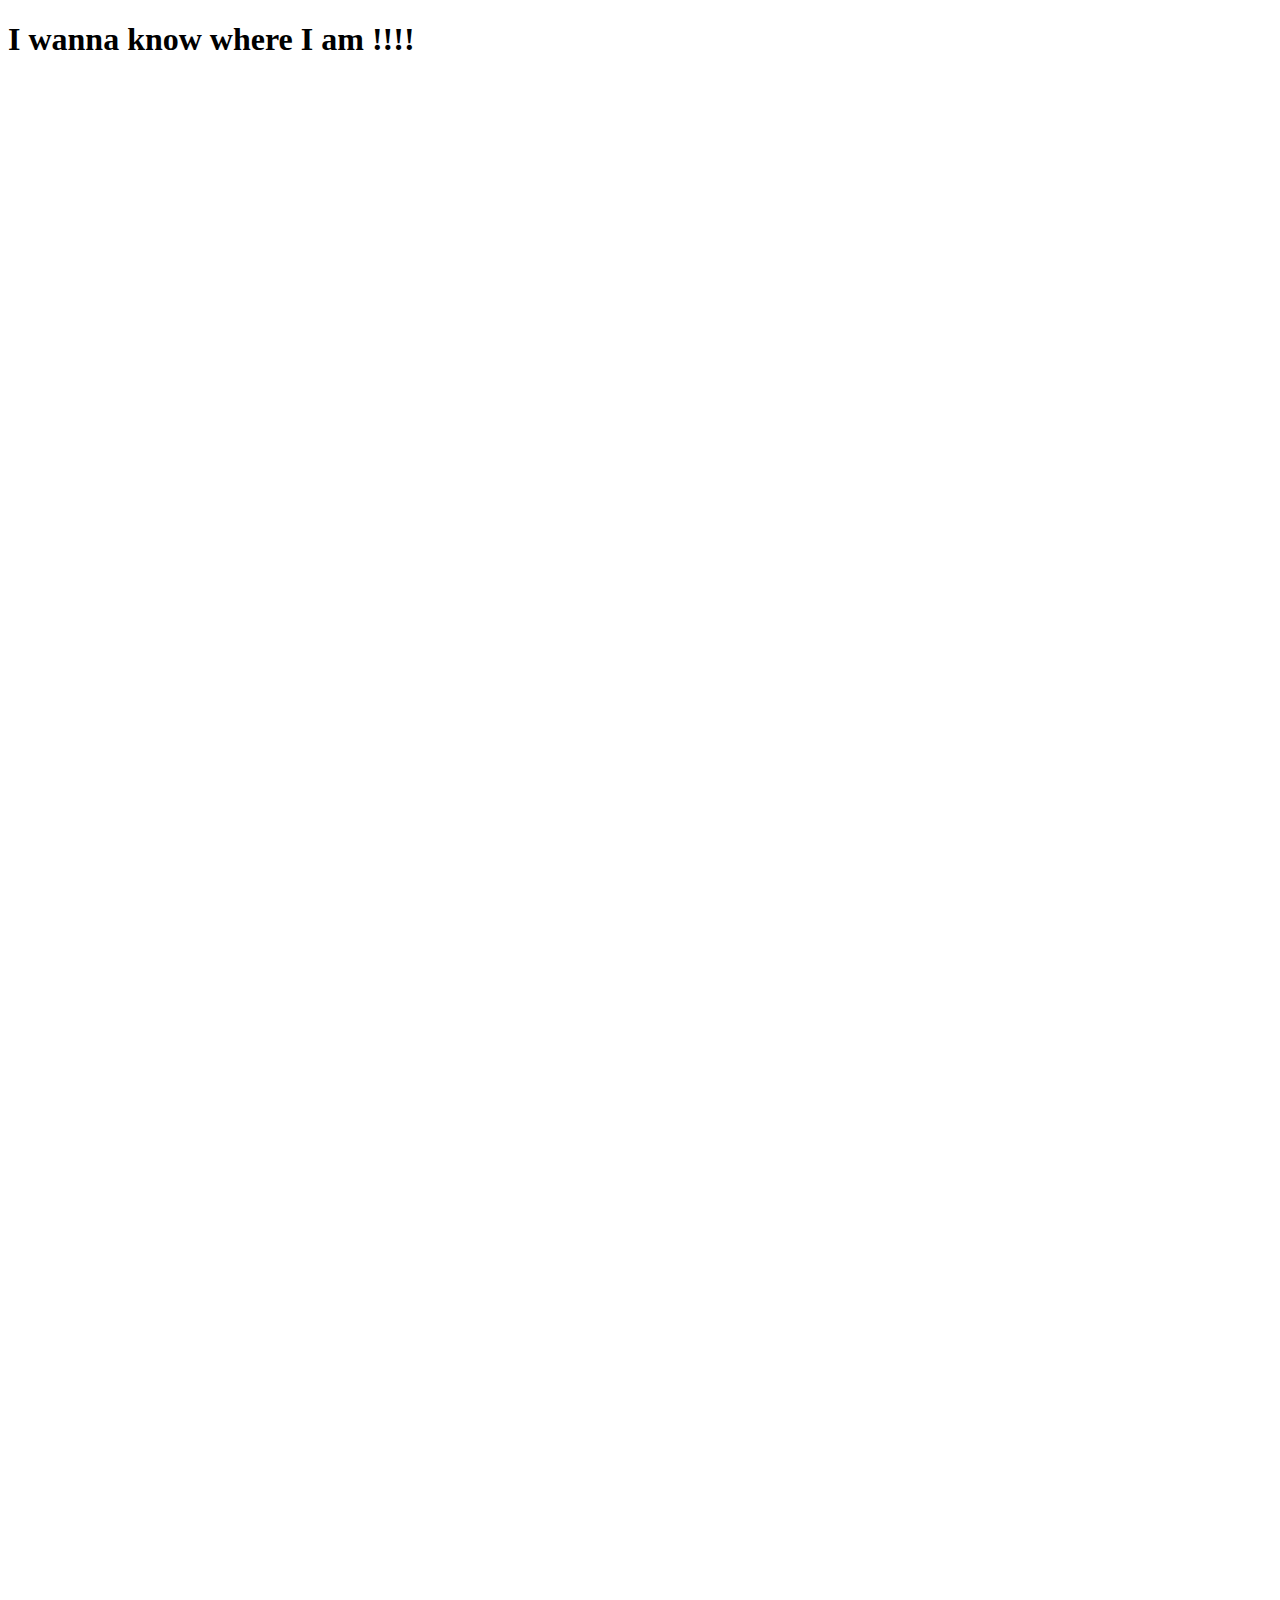
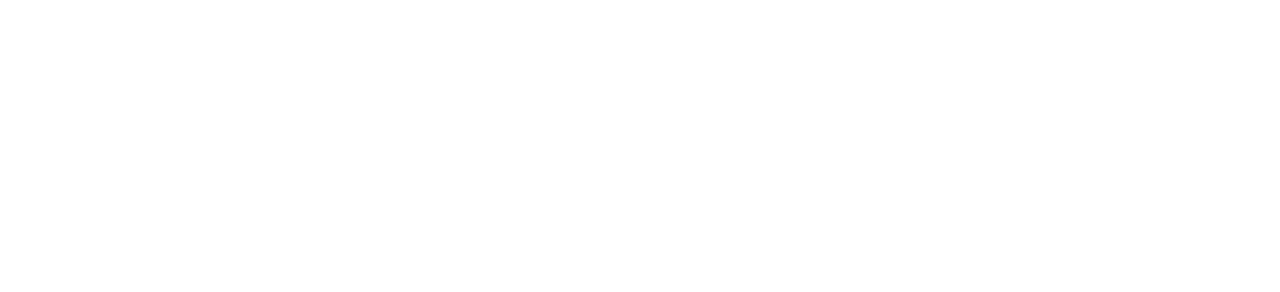
<file: src/index.html>
<!DOCTYPE html>
<html>
<body>
<h1> I wanna know where I am !!!!</h1>

<canvas id=myCanvas width="800" height="1800"></canvas> 

<script src="http://ajax.googleapis.com/ajax/libs/jquery/1.10.2/jquery.min.js"></script>
<script src="js/map.js"></script>

</body>
</html>
</file>
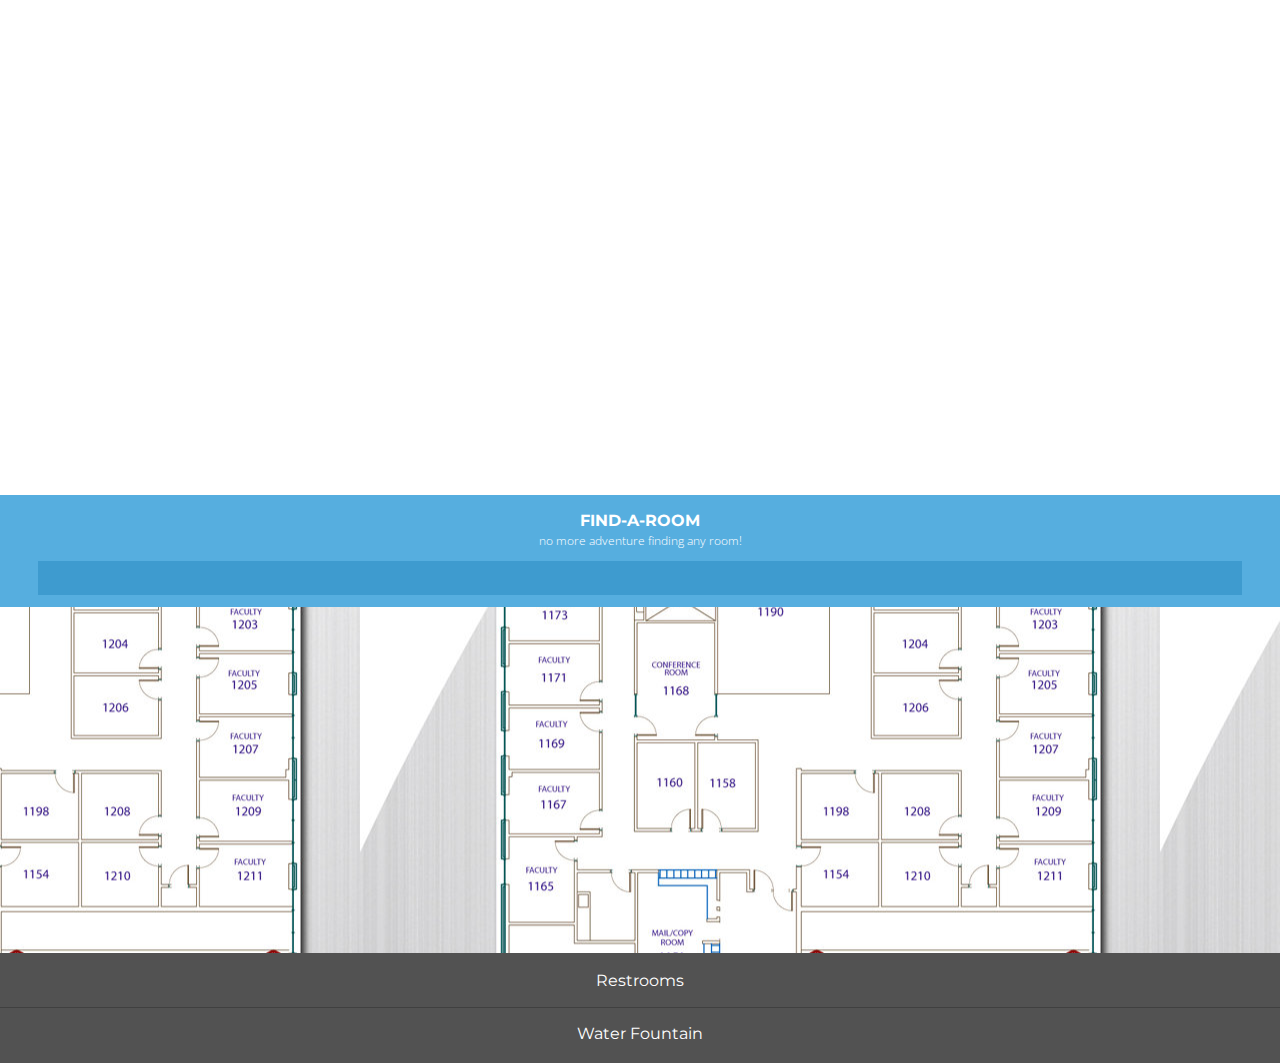
<file: static/index.html>
<!doctype html>
<html>
<head>
  <meta charset="utf-8">
  <meta name="viewport" content="initial-scale=1.0">
  <title>index</title>
  <link href="http://fonts.googleapis.com/css?family=Montserrat:400,400,700|Open+Sans:300,400" rel="stylesheet" type="text/css">
  <link rel="stylesheet" href="css/standardize.css">
  <link rel="stylesheet" href="css/index-grid.css">
  <link rel="stylesheet" href="css/index.css">
</head>
<body class="body page-index clearfix">
  <div class="navbar navbar-1"></div>
  <input class="_input" type="text">
  <p class="text text-1">no more adventure finding any room!</p>
  <p class="text text-2">FIND-A-ROOM</p>
  <div class="element"></div>
  <div class="navbar navbar-2"></div>
  <p class="text text-3">Restrooms</p>
  <div class="navbar navbar-3"></div>
  <p class="text text-4">Water Fountain</p>
</body>
</html>
</file>
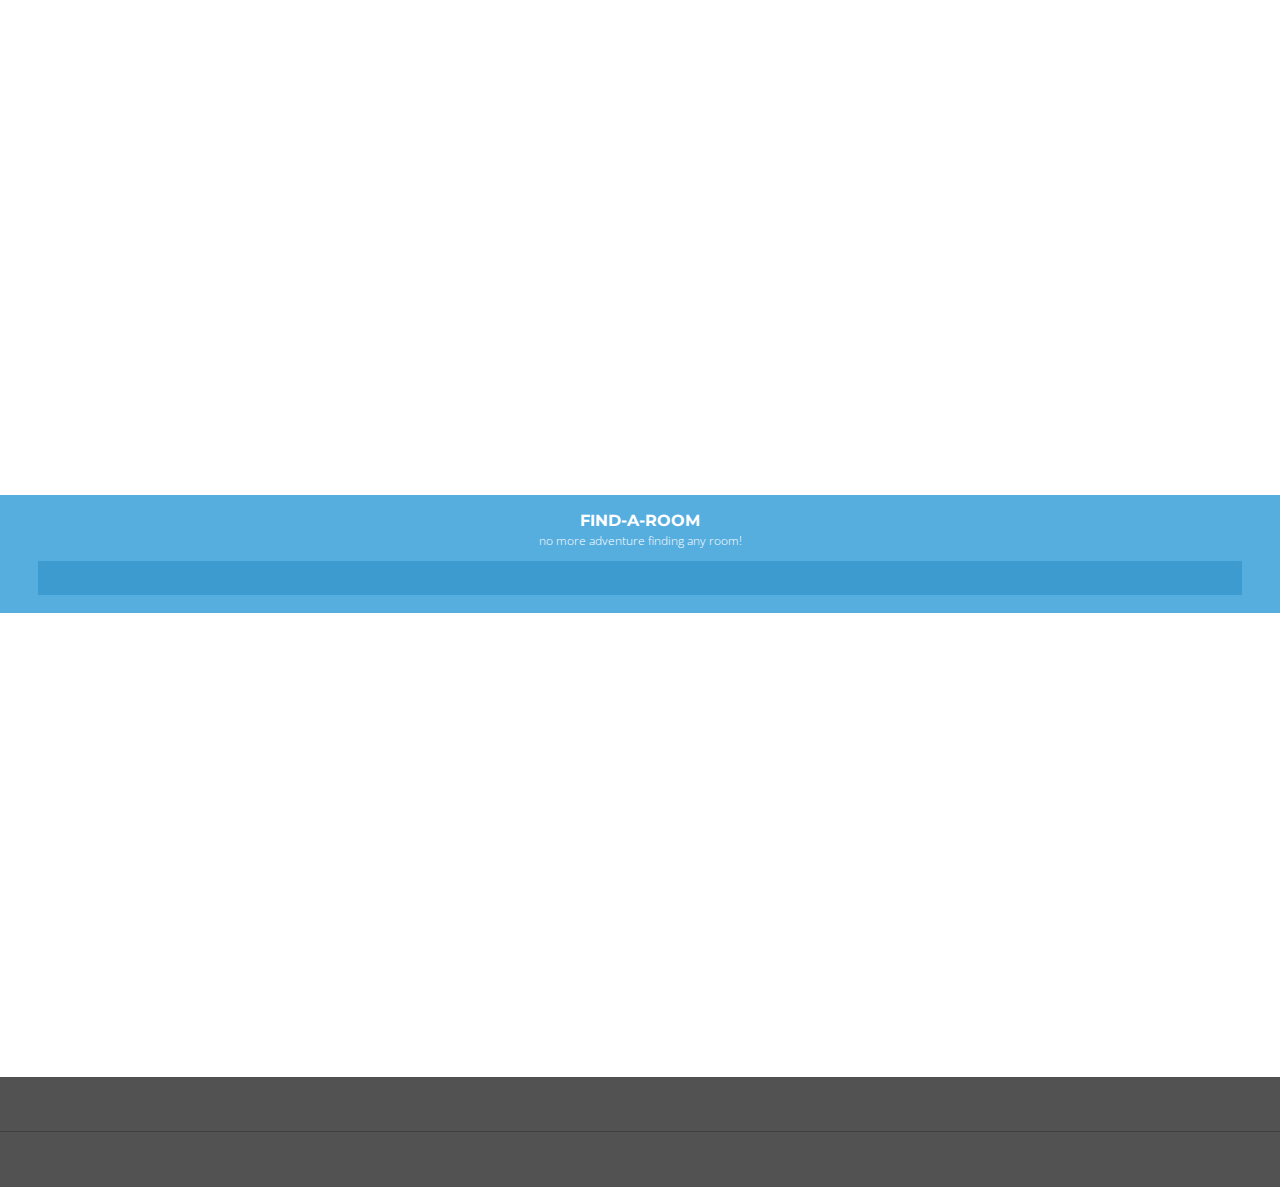
<file: backup/src/index.html>
<!doctype html>
<html>
<head>
  <meta charset="utf-8">
  <meta name="viewport" content="initial-scale=1.0">
  <title>index</title>
  <link href="http://fonts.googleapis.com/css?family=Montserrat:400,400,700|Open+Sans:300,400" rel="stylesheet" type="text/css">
  <link rel="stylesheet" href="css/standardize.css">
  <link rel="stylesheet" href="css/index-grid.css">
  <link rel="stylesheet" href="css/index.css">
</head>
<body class="body page-index clearfix">
  <div class="navbar navbar-1"></div>
  <input id="my_input" class="_input" type="text">
  <p class="text text-1">no more adventure finding any room!</p>
  <p class="text text-2">FIND-A-ROOM</p>
  <canvas id=myCanvas width="320" height="568" ></canvas> 

<script src="http://ajax.googleapis.com/ajax/libs/jquery/1.10.2/jquery.min.js"></script>
<script src="js/map.js"></script>

  <div class="navbar navbar-2"></div>
  <p class="text text-3">Restrooms</p>
  <div class="navbar navbar-3"></div>
  <p class="text text-4">Water Fountain</p>
</body>
</html>
</file>
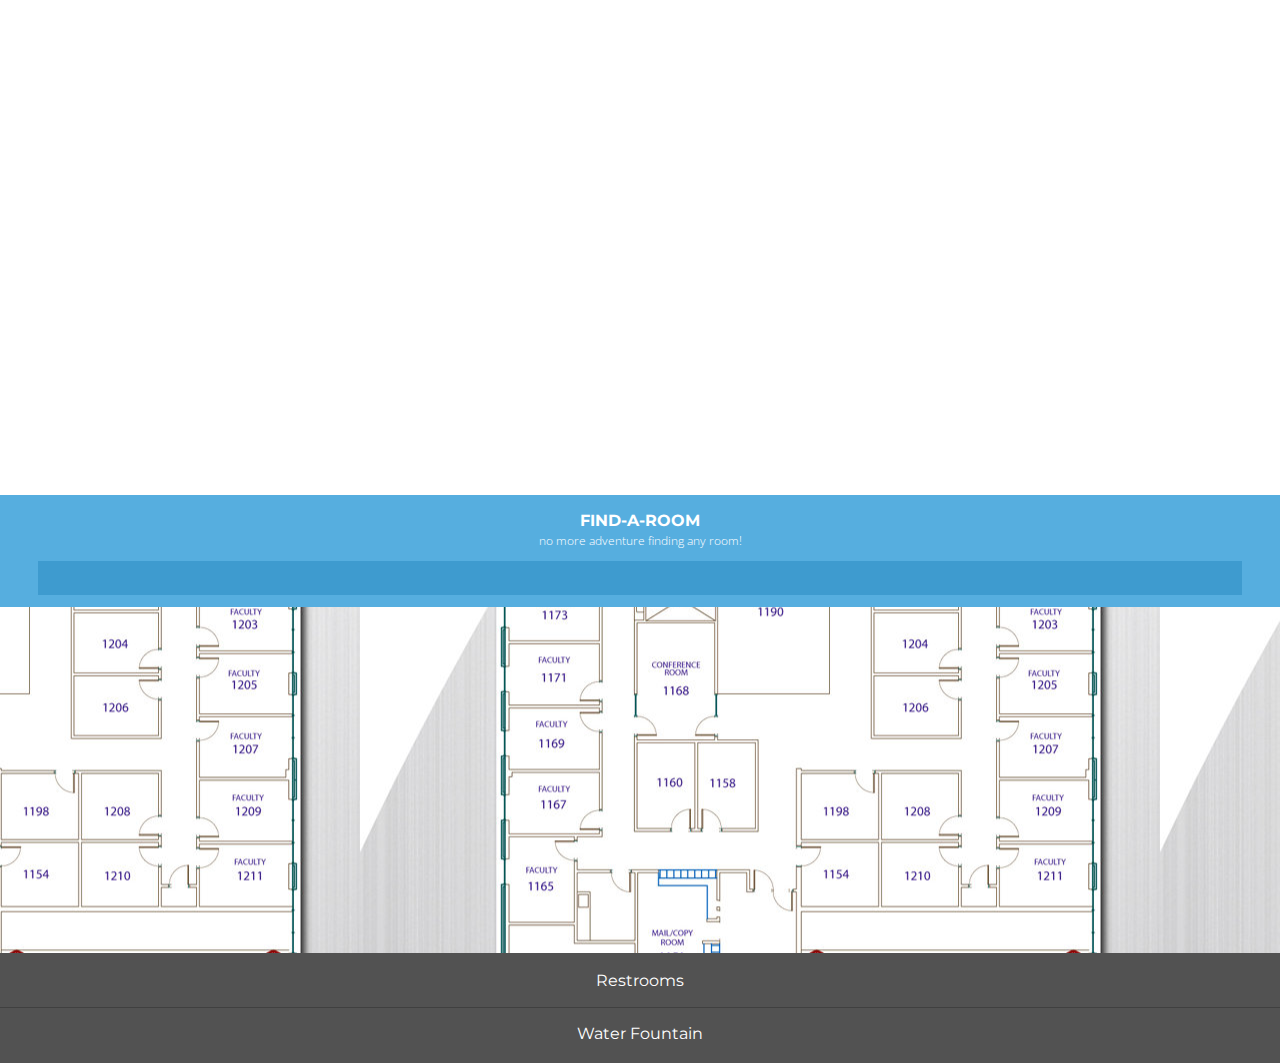
<file: backup/static/index.html>
<!doctype html>
<html>
<head>
  <meta charset="utf-8">
  <meta name="viewport" content="initial-scale=1.0">
  <title>index</title>
  <link href="http://fonts.googleapis.com/css?family=Montserrat:400,400,700|Open+Sans:300,400" rel="stylesheet" type="text/css">
  <link rel="stylesheet" href="css/standardize.css">
  <link rel="stylesheet" href="css/index-grid.css">
  <link rel="stylesheet" href="css/index.css">
</head>
<body class="body page-index clearfix">
  <div class="navbar navbar-1"></div>
  <input class="_input" type="text">
  <p class="text text-1">no more adventure finding any room!</p>
  <p class="text text-2">FIND-A-ROOM</p>
  <div class="element"></div>
  <div class="navbar navbar-2"></div>
  <p class="text text-3">Restrooms</p>
  <div class="navbar navbar-3"></div>
  <p class="text text-4">Water Fountain</p>
</body>
</html>
</file>
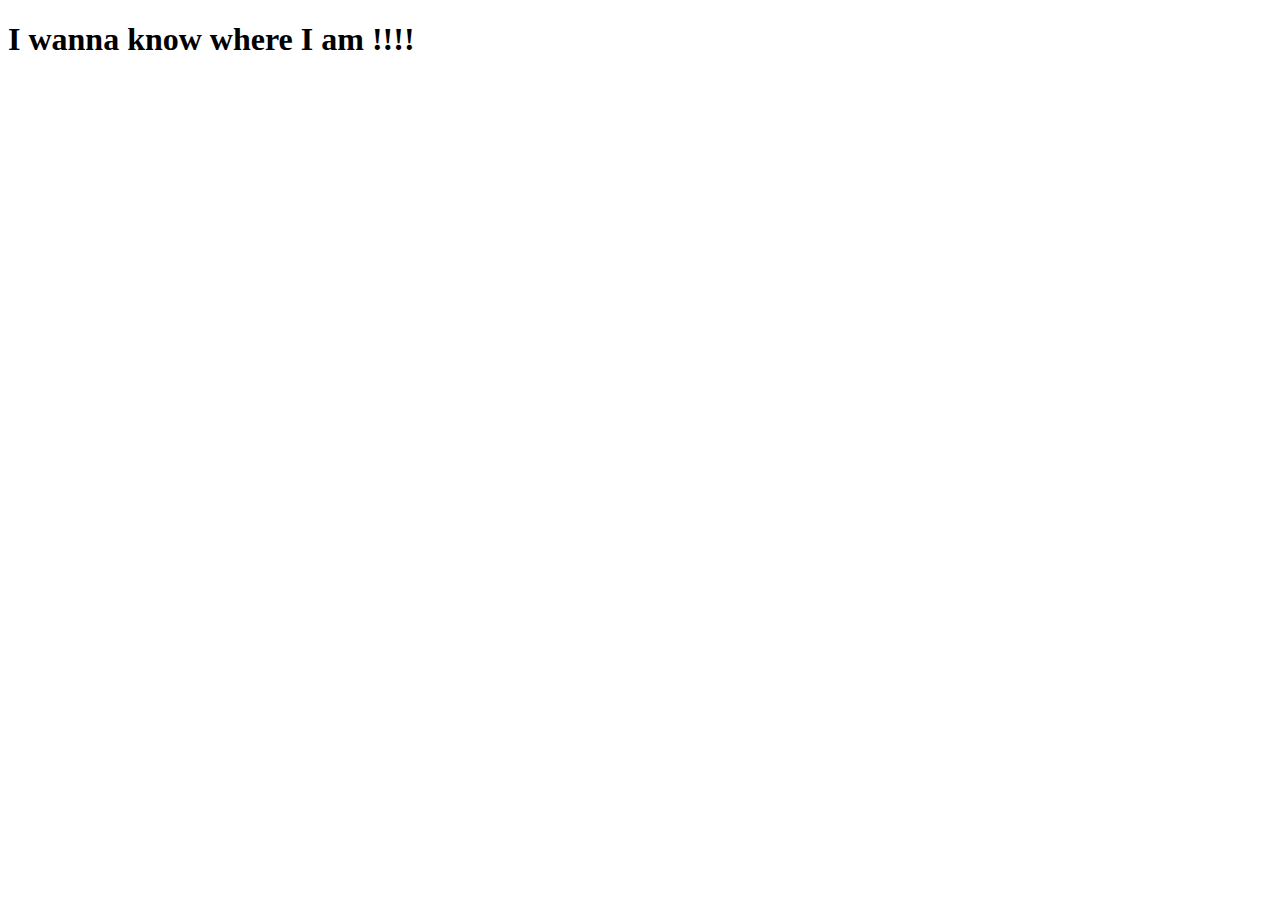
<file: src/index_backup.html>
<!DOCTYPE html>
<html>
<body>
<h1> I wanna know where I am !!!!</h1>

<canvas id=myCanvas width="320" height="568" ></canvas> 

<script src="http://ajax.googleapis.com/ajax/libs/jquery/1.10.2/jquery.min.js"></script>
<script src="js/map.js"></script>

</body>
</html>
</file>
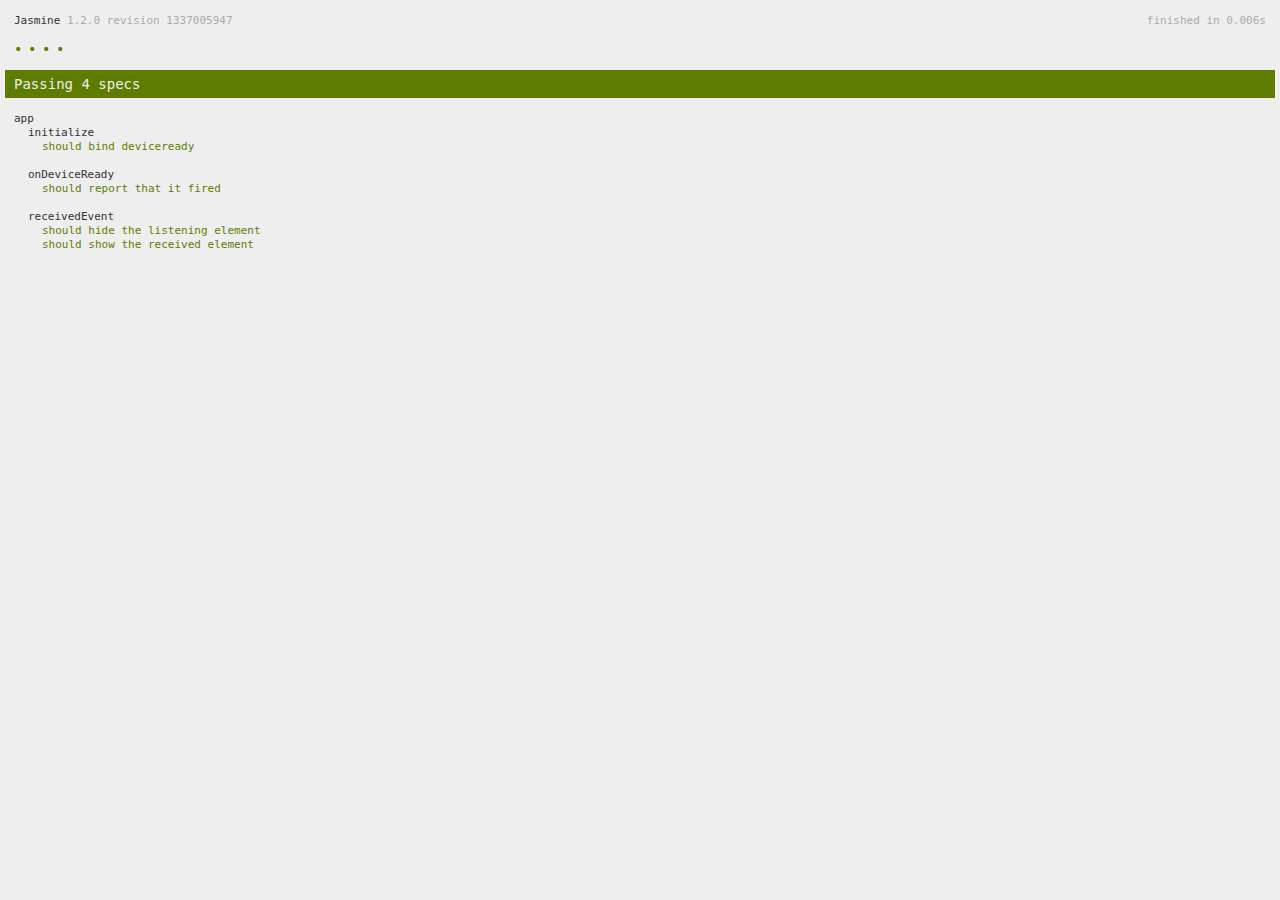
<file: hello/www/spec.html>
<!DOCTYPE html>
<!--
    Licensed to the Apache Software Foundation (ASF) under one
    or more contributor license agreements.  See the NOTICE file
    distributed with this work for additional information
    regarding copyright ownership.  The ASF licenses this file
    to you under the Apache License, Version 2.0 (the
    "License"); you may not use this file except in compliance
    with the License.  You may obtain a copy of the License at

    http://www.apache.org/licenses/LICENSE-2.0

    Unless required by applicable law or agreed to in writing,
    software distributed under the License is distributed on an
    "AS IS" BASIS, WITHOUT WARRANTIES OR CONDITIONS OF ANY
     KIND, either express or implied.  See the License for the
    specific language governing permissions and limitations
    under the License.
-->
<html>
    <head>
        <title>Jasmine Spec Runner</title>

        <!-- jasmine source -->
        <link rel="shortcut icon" type="image/png" href="spec/lib/jasmine-1.2.0/jasmine_favicon.png">
        <link rel="stylesheet" type="text/css" href="spec/lib/jasmine-1.2.0/jasmine.css">
        <script type="text/javascript" src="spec/lib/jasmine-1.2.0/jasmine.js"></script>
        <script type="text/javascript" src="spec/lib/jasmine-1.2.0/jasmine-html.js"></script>

        <!-- include source files here... -->
        <script type="text/javascript" src="js/index.js"></script>

        <!-- include spec files here... -->
        <script type="text/javascript" src="spec/helper.js"></script>
        <script type="text/javascript" src="spec/index.js"></script>

        <script type="text/javascript">
            (function() {
                var jasmineEnv = jasmine.getEnv();
                jasmineEnv.updateInterval = 1000;

                var htmlReporter = new jasmine.HtmlReporter();

                jasmineEnv.addReporter(htmlReporter);

                jasmineEnv.specFilter = function(spec) {
                    return htmlReporter.specFilter(spec);
                };

                var currentWindowOnload = window.onload;

                window.onload = function() {
                    if (currentWindowOnload) {
                        currentWindowOnload();
                    }
                    execJasmine();
                };

                function execJasmine() {
                    jasmineEnv.execute();
                }
            })();
        </script>
    </head>
    <body>
        <div id="stage" style="display:none;"></div>
    </body>
</html>
</file>
<file: static/css/index-grid.css>
.fluid-span-1 {
  width: 6.5%;
}

.fluid-span-2 {
  width: 15%;
}

.fluid-span-3 {
  width: 23.5%;
}

.fluid-span-4 {
  width: 32%;
}

.fluid-span-5 {
  width: 40.5%;
}

.fluid-span-6 {
  width: 49%;
}

.fluid-span-7 {
  width: 57.5%;
}

.fluid-span-8 {
  width: 66%;
}

.fluid-span-9 {
  width: 74.5%;
}

.fluid-span-10 {
  width: 83%;
}

.fluid-span-11 {
  width: 91.5%;
}

.fluid-span-12 {
  width: 100%;
}

.fluid-offset-1 {
  margin-left: 8.5%;
}

.fluid-offset-2 {
  margin-left: 17%;
}

.fluid-offset-3 {
  margin-left: 25.5%;
}

.fluid-offset-4 {
  margin-left: 34%;
}

.fluid-offset-5 {
  margin-left: 42.5%;
}

.fluid-offset-6 {
  margin-left: 51%;
}

.fluid-offset-7 {
  margin-left: 59.5%;
}

.fluid-offset-8 {
  margin-left: 68%;
}

.fluid-offset-9 {
  margin-left: 76.5%;
}

.fluid-offset-10 {
  margin-left: 85%;
}

.fluid-offset-11 {
  margin-left: 93.5%;
}
</file>
<file: static/css/index.css>
body {
  background-color: rgb(255, 255, 255);
  font: 400 1em/1.38 Montserrat;
  color: rgb(255, 255, 255);
}

.element {
  position: relative;
  float: left;
  clear: both;
  z-index: 3;
  width: 100%;
  height: 456px;
  margin-top: -6px;
  background: url('../images/LWSN_1.jpg') rgb(222, 222, 222);
  background-size: 800px 1809px;
  background-position: 75% 20%;
}

.navbar {
  position: relative;
  float: left;
  width: 100%;
}

.text {
  position: absolute;
  left: 0;
  right: 0;
  margin: 0 auto;
  line-height: 1.38;
  text-align: center;
  color: rgb(255, 255, 255);
}

._input {
  display: block;
  position: absolute;
  top: 561px;
  left: 0;
  right: 0;
  z-index: 6;
  width: 94.0625%;
  height: 34px;
  margin: 0 auto;
  padding: 0 10px;
  background-color: rgb(62, 155, 207);
  font: 400 0.813em/1.38 'Open Sans';
  text-align: center;
  color: rgb(255, 255, 255);
}

.navbar-1 {
  z-index: 0;
  height: 118px;
  margin-top: 495px;
  background-color: rgb(68, 165, 219);
  opacity: 0.9;
}

.navbar-2 {
  clear: both;
  z-index: 4;
  height: 55px;
  margin-top: -110px;
  border-bottom: 1px solid rgb(64, 64, 64);
  background-color: rgb(82, 82, 82);
}

.navbar-3 {
  z-index: 5;
  height: 55px;
  margin-top: -55px;
  background-color: rgb(82, 82, 82);
}

.text-1 {
  top: 533px;
  z-index: 2;
  width: 77.8125%;
  min-height: 20px;
  font-family: 'Open Sans';
  font-size: 0.75em;
  font-weight: 300;
}

.text-2 {
  top: 510px;
  z-index: 1;
  font-size: 1em;
  font-weight: 700;
}

.text-3 {
  top: 970px;
  z-index: 7;
  width: 51.875%;
  min-height: 16px;
  font-size: 1em;
  font-weight: 400;
}

.text-4 {
  top: 1023px;
  z-index: 8;
  width: 51.875%;
  min-height: 16px;
  font-size: 1em;
  font-weight: 400;
}
</file>
<file: backup/src/css/index-grid.css>
.fluid-span-1 {
  width: 6.5%;
}

.fluid-span-2 {
  width: 15%;
}

.fluid-span-3 {
  width: 23.5%;
}

.fluid-span-4 {
  width: 32%;
}

.fluid-span-5 {
  width: 40.5%;
}

.fluid-span-6 {
  width: 49%;
}

.fluid-span-7 {
  width: 57.5%;
}

.fluid-span-8 {
  width: 66%;
}

.fluid-span-9 {
  width: 74.5%;
}

.fluid-span-10 {
  width: 83%;
}

.fluid-span-11 {
  width: 91.5%;
}

.fluid-span-12 {
  width: 100%;
}

.fluid-offset-1 {
  margin-left: 8.5%;
}

.fluid-offset-2 {
  margin-left: 17%;
}

.fluid-offset-3 {
  margin-left: 25.5%;
}

.fluid-offset-4 {
  margin-left: 34%;
}

.fluid-offset-5 {
  margin-left: 42.5%;
}

.fluid-offset-6 {
  margin-left: 51%;
}

.fluid-offset-7 {
  margin-left: 59.5%;
}

.fluid-offset-8 {
  margin-left: 68%;
}

.fluid-offset-9 {
  margin-left: 76.5%;
}

.fluid-offset-10 {
  margin-left: 85%;
}

.fluid-offset-11 {
  margin-left: 93.5%;
}
</file>
<file: backup/src/css/index.css>
body {
  background-color: rgb(255, 255, 255);
  font: 400 1em/1.38 Montserrat;
  color: rgb(255, 255, 255);
}

.element {
  position: relative;
  float: left;
  clear: both;
  z-index: 3;
  width: 100%;
  height: 456px;
  margin-top: -6px;
  background: url('../images/LWSN_1.jpg') rgb(222, 222, 222);
  background-size: 800px 1809px;
  background-position: 75% 20%;
}

.navbar {
  position: relative;
  float: left;
  width: 100%;
}

.text {
  position: absolute;
  left: 0;
  right: 0;
  margin: 0 auto;
  line-height: 1.38;
  text-align: center;
  color: rgb(255, 255, 255);
}

._input {
  display: block;
  position: absolute;
  top: 561px;
  left: 0;
  right: 0;
  z-index: 6;
  width: 94.0625%;
  height: 34px;
  margin: 0 auto;
  padding: 0 10px;
  background-color: rgb(62, 155, 207);
  font: 400 0.813em/1.38 'Open Sans';
  text-align: center;
  color: rgb(255, 255, 255);
}

.navbar-1 {
  z-index: 0;
  height: 118px;
  margin-top: 495px;
  background-color: rgb(68, 165, 219);
  opacity: 0.9;
}

.navbar-2 {
  clear: both;
  z-index: 4;
  height: 55px;
  margin-top: -110px;
  border-bottom: 1px solid rgb(64, 64, 64);
  background-color: rgb(82, 82, 82);
}

.navbar-3 {
  z-index: 5;
  height: 55px;
  margin-top: -55px;
  background-color: rgb(82, 82, 82);
}

.text-1 {
  top: 533px;
  z-index: 2;
  width: 77.8125%;
  min-height: 20px;
  font-family: 'Open Sans';
  font-size: 0.75em;
  font-weight: 300;
}

.text-2 {
  top: 510px;
  z-index: 1;
  font-size: 1em;
  font-weight: 700;
}

.text-3 {
  top: 970px;
  z-index: 7;
  width: 51.875%;
  min-height: 16px;
  font-size: 1em;
  font-weight: 400;
}

.text-4 {
  top: 1023px;
  z-index: 8;
  width: 51.875%;
  min-height: 16px;
  font-size: 1em;
  font-weight: 400;
}
</file>
<file: backup/static/css/index-grid.css>
.fluid-span-1 {
  width: 6.5%;
}

.fluid-span-2 {
  width: 15%;
}

.fluid-span-3 {
  width: 23.5%;
}

.fluid-span-4 {
  width: 32%;
}

.fluid-span-5 {
  width: 40.5%;
}

.fluid-span-6 {
  width: 49%;
}

.fluid-span-7 {
  width: 57.5%;
}

.fluid-span-8 {
  width: 66%;
}

.fluid-span-9 {
  width: 74.5%;
}

.fluid-span-10 {
  width: 83%;
}

.fluid-span-11 {
  width: 91.5%;
}

.fluid-span-12 {
  width: 100%;
}

.fluid-offset-1 {
  margin-left: 8.5%;
}

.fluid-offset-2 {
  margin-left: 17%;
}

.fluid-offset-3 {
  margin-left: 25.5%;
}

.fluid-offset-4 {
  margin-left: 34%;
}

.fluid-offset-5 {
  margin-left: 42.5%;
}

.fluid-offset-6 {
  margin-left: 51%;
}

.fluid-offset-7 {
  margin-left: 59.5%;
}

.fluid-offset-8 {
  margin-left: 68%;
}

.fluid-offset-9 {
  margin-left: 76.5%;
}

.fluid-offset-10 {
  margin-left: 85%;
}

.fluid-offset-11 {
  margin-left: 93.5%;
}
</file>
<file: backup/static/css/index.css>
body {
  background-color: rgb(255, 255, 255);
  font: 400 1em/1.38 Montserrat;
  color: rgb(255, 255, 255);
}

.element {
  position: relative;
  float: left;
  clear: both;
  z-index: 3;
  width: 100%;
  height: 456px;
  margin-top: -6px;
  background: url('../images/LWSN_1.jpg') rgb(222, 222, 222);
  background-size: 800px 1809px;
  background-position: 75% 20%;
}

.navbar {
  position: relative;
  float: left;
  width: 100%;
}

.text {
  position: absolute;
  left: 0;
  right: 0;
  margin: 0 auto;
  line-height: 1.38;
  text-align: center;
  color: rgb(255, 255, 255);
}

._input {
  display: block;
  position: absolute;
  top: 561px;
  left: 0;
  right: 0;
  z-index: 6;
  width: 94.0625%;
  height: 34px;
  margin: 0 auto;
  padding: 0 10px;
  background-color: rgb(62, 155, 207);
  font: 400 0.813em/1.38 'Open Sans';
  text-align: center;
  color: rgb(255, 255, 255);
}

.navbar-1 {
  z-index: 0;
  height: 118px;
  margin-top: 495px;
  background-color: rgb(68, 165, 219);
  opacity: 0.9;
}

.navbar-2 {
  clear: both;
  z-index: 4;
  height: 55px;
  margin-top: -110px;
  border-bottom: 1px solid rgb(64, 64, 64);
  background-color: rgb(82, 82, 82);
}

.navbar-3 {
  z-index: 5;
  height: 55px;
  margin-top: -55px;
  background-color: rgb(82, 82, 82);
}

.text-1 {
  top: 533px;
  z-index: 2;
  width: 77.8125%;
  min-height: 20px;
  font-family: 'Open Sans';
  font-size: 0.75em;
  font-weight: 300;
}

.text-2 {
  top: 510px;
  z-index: 1;
  font-size: 1em;
  font-weight: 700;
}

.text-3 {
  top: 970px;
  z-index: 7;
  width: 51.875%;
  min-height: 16px;
  font-size: 1em;
  font-weight: 400;
}

.text-4 {
  top: 1023px;
  z-index: 8;
  width: 51.875%;
  min-height: 16px;
  font-size: 1em;
  font-weight: 400;
}
</file>
<file: hello/www/spec/lib/jasmine-1.2.0/jasmine.css>
body { background-color: #eeeeee; padding: 0; margin: 5px; overflow-y: scroll; }

#HTMLReporter { font-size: 11px; font-family: Monaco, "Lucida Console", monospace; line-height: 14px; color: #333333; }
#HTMLReporter a { text-decoration: none; }
#HTMLReporter a:hover { text-decoration: underline; }
#HTMLReporter p, #HTMLReporter h1, #HTMLReporter h2, #HTMLReporter h3, #HTMLReporter h4, #HTMLReporter h5, #HTMLReporter h6 { margin: 0; line-height: 14px; }
#HTMLReporter .banner, #HTMLReporter .symbolSummary, #HTMLReporter .summary, #HTMLReporter .resultMessage, #HTMLReporter .specDetail .description, #HTMLReporter .alert .bar, #HTMLReporter .stackTrace { padding-left: 9px; padding-right: 9px; }
#HTMLReporter #jasmine_content { position: fixed; right: 100%; }
#HTMLReporter .version { color: #aaaaaa; }
#HTMLReporter .banner { margin-top: 14px; }
#HTMLReporter .duration { color: #aaaaaa; float: right; }
#HTMLReporter .symbolSummary { overflow: hidden; *zoom: 1; margin: 14px 0; }
#HTMLReporter .symbolSummary li { display: block; float: left; height: 7px; width: 14px; margin-bottom: 7px; font-size: 16px; }
#HTMLReporter .symbolSummary li.passed { font-size: 14px; }
#HTMLReporter .symbolSummary li.passed:before { color: #5e7d00; content: "\02022"; }
#HTMLReporter .symbolSummary li.failed { line-height: 9px; }
#HTMLReporter .symbolSummary li.failed:before { color: #b03911; content: "x"; font-weight: bold; margin-left: -1px; }
#HTMLReporter .symbolSummary li.skipped { font-size: 14px; }
#HTMLReporter .symbolSummary li.skipped:before { color: #bababa; content: "\02022"; }
#HTMLReporter .symbolSummary li.pending { line-height: 11px; }
#HTMLReporter .symbolSummary li.pending:before { color: #aaaaaa; content: "-"; }
#HTMLReporter .bar { line-height: 28px; font-size: 14px; display: block; color: #eee; }
#HTMLReporter .runningAlert { background-color: #666666; }
#HTMLReporter .skippedAlert { background-color: #aaaaaa; }
#HTMLReporter .skippedAlert:first-child { background-color: #333333; }
#HTMLReporter .skippedAlert:hover { text-decoration: none; color: white; text-decoration: underline; }
#HTMLReporter .passingAlert { background-color: #a6b779; }
#HTMLReporter .passingAlert:first-child { background-color: #5e7d00; }
#HTMLReporter .failingAlert { background-color: #cf867e; }
#HTMLReporter .failingAlert:first-child { background-color: #b03911; }
#HTMLReporter .results { margin-top: 14px; }
#HTMLReporter #details { display: none; }
#HTMLReporter .resultsMenu, #HTMLReporter .resultsMenu a { background-color: #fff; color: #333333; }
#HTMLReporter.showDetails .summaryMenuItem { font-weight: normal; text-decoration: inherit; }
#HTMLReporter.showDetails .summaryMenuItem:hover { text-decoration: underline; }
#HTMLReporter.showDetails .detailsMenuItem { font-weight: bold; text-decoration: underline; }
#HTMLReporter.showDetails .summary { display: none; }
#HTMLReporter.showDetails #details { display: block; }
#HTMLReporter .summaryMenuItem { font-weight: bold; text-decoration: underline; }
#HTMLReporter .summary { margin-top: 14px; }
#HTMLReporter .summary .suite .suite, #HTMLReporter .summary .specSummary { margin-left: 14px; }
#HTMLReporter .summary .specSummary.passed a { color: #5e7d00; }
#HTMLReporter .summary .specSummary.failed a { color: #b03911; }
#HTMLReporter .description + .suite { margin-top: 0; }
#HTMLReporter .suite { margin-top: 14px; }
#HTMLReporter .suite a { color: #333333; }
#HTMLReporter #details .specDetail { margin-bottom: 28px; }
#HTMLReporter #details .specDetail .description { display: block; color: white; background-color: #b03911; }
#HTMLReporter .resultMessage { padding-top: 14px; color: #333333; }
#HTMLReporter .resultMessage span.result { display: block; }
#HTMLReporter .stackTrace { margin: 5px 0 0 0; max-height: 224px; overflow: auto; line-height: 18px; color: #666666; border: 1px solid #ddd; background: white; white-space: pre; }

#TrivialReporter { padding: 8px 13px; position: absolute; top: 0; bottom: 0; left: 0; right: 0; overflow-y: scroll; background-color: white; font-family: "Helvetica Neue Light", "Lucida Grande", "Calibri", "Arial", sans-serif; /*.resultMessage {*/ /*white-space: pre;*/ /*}*/ }
#TrivialReporter a:visited, #TrivialReporter a { color: #303; }
#TrivialReporter a:hover, #TrivialReporter a:active { color: blue; }
#TrivialReporter .run_spec { float: right; padding-right: 5px; font-size: .8em; text-decoration: none; }
#TrivialReporter .banner { color: #303; background-color: #fef; padding: 5px; }
#TrivialReporter .logo { float: left; font-size: 1.1em; padding-left: 5px; }
#TrivialReporter .logo .version { font-size: .6em; padding-left: 1em; }
#TrivialReporter .runner.running { background-color: yellow; }
#TrivialReporter .options { text-align: right; font-size: .8em; }
#TrivialReporter .suite { border: 1px outset gray; margin: 5px 0; padding-left: 1em; }
#TrivialReporter .suite .suite { margin: 5px; }
#TrivialReporter .suite.passed { background-color: #dfd; }
#TrivialReporter .suite.failed { background-color: #fdd; }
#TrivialReporter .spec { margin: 5px; padding-left: 1em; clear: both; }
#TrivialReporter .spec.failed, #TrivialReporter .spec.passed, #TrivialReporter .spec.skipped { padding-bottom: 5px; border: 1px solid gray; }
#TrivialReporter .spec.failed { background-color: #fbb; border-color: red; }
#TrivialReporter .spec.passed { background-color: #bfb; border-color: green; }
#TrivialReporter .spec.skipped { background-color: #bbb; }
#TrivialReporter .messages { border-left: 1px dashed gray; padding-left: 1em; padding-right: 1em; }
#TrivialReporter .passed { background-color: #cfc; display: none; }
#TrivialReporter .failed { background-color: #fbb; }
#TrivialReporter .skipped { color: #777; background-color: #eee; display: none; }
#TrivialReporter .resultMessage span.result { display: block; line-height: 2em; color: black; }
#TrivialReporter .resultMessage .mismatch { color: black; }
#TrivialReporter .stackTrace { white-space: pre; font-size: .8em; margin-left: 10px; max-height: 5em; overflow: auto; border: 1px inset red; padding: 1em; background: #eef; }
#TrivialReporter .finished-at { padding-left: 1em; font-size: .6em; }
#TrivialReporter.show-passed .passed, #TrivialReporter.show-skipped .skipped { display: block; }
#TrivialReporter #jasmine_content { position: fixed; right: 100%; }
#TrivialReporter .runner { border: 1px solid gray; display: block; margin: 5px 0; padding: 2px 0 2px 10px; }
</file>
<file: static/css/standardize.css>
/*! normalize.css v2.1.0 | MIT License | git.io/normalize */

/* ==========================================================================
   HTML5 display definitions
   ========================================================================== */

/**
 * Correct `block` display not defined in IE 8/9.
 */

article,
aside,
details,
figcaption,
figure,
footer,
header,
hgroup,
main,
nav,
section,
summary {
    display: block;
}

/**
 * Correct `inline-block` display not defined in IE 8/9.
 */

audio,
canvas,
video {
    display: inline-block;
}

/**
 * Prevent modern browsers from displaying `audio` without controls.
 * Remove excess height in iOS 5 devices.
 */

audio:not([controls]) {
    display: none;
    height: 0;
}

/**
 * Address styling not present in IE 8/9.
 */

[hidden] {
    display: none;
}

/* ==========================================================================
   Base
   ========================================================================== */

/**
 * 1. Set default font family to sans-serif.
 * 2. Prevent iOS text size adjust after orientation change, without disabling
 *    user zoom.
 * 3. Ensure that the HTML is always 100% height. This fixed body height issues in Chrome for example.
 */

html {
    font-family: sans-serif; /* 1 */
    -webkit-text-size-adjust: 100%; /* 2 */
    -ms-text-size-adjust: 100%; /* 2 */
    min-height: 100%;
}

/**
 * Remove default margin.
 */

body {
    margin: 0;
}

/* ==========================================================================
   Links
   ========================================================================== */

/**
 * Address `outline` inconsistency between Chrome and other browsers.
 */

a:focus {
    outline: thin dotted;
}

/**
 * Improve readability when focused and also mouse hovered in all browsers.
 */

a:active,
a:hover {
    outline: 0;
}

/* ==========================================================================
   Typography
   ========================================================================== */

/**
 * Address variable `h1` font-size and margin within `section` and `article`
 * contexts in Firefox 4+, Safari 5, and Chrome.
 */

h1 {
    font-size: 2em;
    margin: 0.67em 0;
}

/**
 * Address styling not present in IE 8/9, Safari 5, and Chrome.
 */

abbr[title] {
    border-bottom: 1px dotted;
}

/**
 * Address style set to `bolder` in Firefox 4+, Safari 5, and Chrome.
 */

b,
strong {
    font-weight: bold;
}

/**
 * Address styling not present in Safari 5 and Chrome.
 */

dfn {
    font-style: italic;
}

/**
 * Address differences between Firefox and other browsers.
 */

hr {
    -moz-box-sizing: content-box;
    box-sizing: content-box;
    height: 0;
}

/**
 * Address styling not present in IE 8/9.
 */

mark {
    background: #ff0;
    color: #000;
}

/**
 * Correct font family set oddly in Safari 5 and Chrome.
 */

code,
kbd,
pre,
samp {
    font-family: monospace, serif;
    font-size: 1em;
}

/**
 * Improve readability of pre-formatted text in all browsers.
 */

pre {
    white-space: pre-wrap;
}

/**
 * Set consistent quote types.
 */

q {
    quotes: "\201C" "\201D" "\2018" "\2019";
}

/**
 * Address inconsistent and variable font size in all browsers.
 */

small {
    font-size: 80%;
}

/**
 * Prevent `sub` and `sup` affecting `line-height` in all browsers.
 */

sub,
sup {
    font-size: 75%;
    line-height: 0;
    position: relative;
    vertical-align: baseline;
}

sup {
    top: -0.5em;
}

sub {
    bottom: -0.25em;
}

/* ==========================================================================
   Embedded content
   ========================================================================== */

/**
 * Remove border when inside `a` element in IE 8/9.
 */

img {
    border: 0;
}

/**
 * Correct overflow displayed oddly in IE 9.
 */

svg:not(:root) {
    overflow: hidden;
}

/* ==========================================================================
   Figures
   ========================================================================== */

/**
 * Address margin not present in IE 8/9 and Safari 5.
 */

figure {
    margin: 0;
}

/* ==========================================================================
   Forms
   ========================================================================== */

/**
 * Define consistent border, margin, and padding.
 */
fieldset {
    margin: 0 2px;
    padding: 0.35em 0.625em 0.75em;
}

/**
 * 1. Correct `color` not being inherited in IE 8/9.
 * 2. Remove padding so people aren't caught out if they zero out fieldsets.
 */

legend {
    border: 0; /* 1 */
    padding: 0; /* 2 */
}

/**
 * 1. Correct font family not being inherited in all browsers.
 * 2. Correct font size not being inherited in all browsers.
 * 3. Address margins set differently in Firefox 4+, Safari 5, and Chrome.
 */

button,
input,
select,
textarea {
    font-family: inherit; /* 1 */
    font-size: 100%; /* 2 */
    font-weight: inherit; /* 1 */
    margin: 0; /* 3 */
    padding: 0;
}

/**
 * Remove the default button background color that browsers set
 */

button {
    background: transparent;
}

/**
 * Address Firefox 4+ setting `line-height` on `input` using `!important` in
 * the UA stylesheet.
 */

button,
input {
    line-height: normal;
}

/**
 * Address inconsistent `text-transform` inheritance for `button` and `select`.
 * All other form control elements do not inherit `text-transform` values.
 * Correct `button` style inheritance in Chrome, Safari 5+, and IE 8+.
 * Correct `select` style inheritance in Firefox 4+ and Opera.
 */

button,
select {
    text-transform: none;
}

/**
 * Make sure selects don't get the default browser styles.
 */
select {
  -webkit-appearance: none;
}


/**
 * 1. Avoid the WebKit bug in Android 4.0.* where (2) destroys native `audio`
 *    and `video` controls.
 * 2. Correct inability to style clickable `input` types in iOS.
 * 3. Improve usability and consistency of cursor style between image-type
 *    `input` and others.
 */

button,
html input[type="button"], /* 1 */
input[type="reset"],
input[type="submit"] {
    -webkit-appearance: button; /* 2 */
    cursor: pointer; /* 3 */
}

/**
 * Re-set default cursor for disabled elements.
 */

button[disabled],
html input[disabled] {
    cursor: default;
}

/**
 * 1. Address box sizing set to `content-box` in IE 8/9.
 * 2. Remove excess padding in IE 8/9.
 */

input[type="checkbox"],
input[type="radio"] {
    box-sizing: border-box; /* 1 */
    padding: 0; /* 2 */
}

/**
 * 1. Address `appearance` set to `searchfield` in Safari 5 and Chrome.
 * 2. Address `box-sizing` set to `border-box` in Safari 5 and Chrome
 *    (include `-moz` to future-proof).
 */

input[type="search"] {
    -webkit-appearance: textfield; /* 1 */
    -moz-box-sizing: content-box;
    -webkit-box-sizing: content-box; /* 2 */
    box-sizing: content-box;
}

/**
 * Remove inner padding and search cancel button in Safari 5 and Chrome
 * on OS X.
 */

input[type="search"]::-webkit-search-cancel-button,
input[type="search"]::-webkit-search-decoration {
    -webkit-appearance: none;
}

/**
 * Remove inner padding and border in Firefox 4+.
 */

button::-moz-focus-inner,
input::-moz-focus-inner {
    border: 0;
    padding: 0;
}

/**
 * 1. Remove default vertical scrollbar in IE 8/9.
 * 2. Improve readability and alignment in all browsers.
 * 3. Disable resizing by default.
 */

textarea {
    overflow: auto; /* 1 */
    vertical-align: top; /* 2 */
    resize: none; /* 3 */
}

/* ==========================================================================
   Tables
   ========================================================================== */

/**
 * Remove most spacing between table cells.
 */

table {
    border-collapse: collapse;
    border-spacing: 0;
}



html, body, div, span, applet, object, iframe,
h1, h2, h3, h4, h5, h6, p, blockquote, pre,
a, abbr, acronym, address, big, cite, code,
del, dfn, em, font, img, ins, kbd, q, s, samp,
small, strike, strong, sub, sup, tt, var,
dl, dt, dd, ol, ul, li,
fieldset, form, label, legend,
table, caption, tbody, tfoot, thead, tr, th, td {
  margin: 0;
  padding: 0;
  border: 0;
  outline: 0;
  font-weight: inherit;
  font-style: inherit;
  font-size: 100%;
  font-family: inherit;
  vertical-align: baseline;
}
/* remember to define focus styles! */
:focus {
  outline: 0;
}
body {
  line-height: 1;
  color: black;
  background: white;
}
ol, ul, li {
  list-style: none;
}
/* tables still need 'cellspacing="0"' in the markup */
table {
  border-collapse: separate;
  border-spacing: 0;
}
caption, th, td {
  text-align: left;
  font-weight: normal;
}
blockquote:before, blockquote:after,
q:before, q:after {
  content: "";
}
blockquote, q {
  quotes: "" "";
}
a,
a:hover,
a:visited {
  text-decoration: none;
}
button,
input,
fieldset,
textarea,
select {
  font-size: inherit;
  color: inherit;
  border: none;
  border-radius: 0;
}
img {
  width: 100%;
  height: auto;
}
.clearfix:before, .clearfix:after { content: ""; display: table; }
.clearfix:after { clear: both; }
.clearfix { *zoom: 1; }

* {
  -moz-box-sizing: border-box;
  box-sizing: border-box;
}
</file>
<file: backup/src/css/standardize.css>
/*! normalize.css v2.1.0 | MIT License | git.io/normalize */

/* ==========================================================================
   HTML5 display definitions
   ========================================================================== */

/**
 * Correct `block` display not defined in IE 8/9.
 */

article,
aside,
details,
figcaption,
figure,
footer,
header,
hgroup,
main,
nav,
section,
summary {
    display: block;
}

/**
 * Correct `inline-block` display not defined in IE 8/9.
 */

audio,
canvas,
video {
    display: inline-block;
}

/**
 * Prevent modern browsers from displaying `audio` without controls.
 * Remove excess height in iOS 5 devices.
 */

audio:not([controls]) {
    display: none;
    height: 0;
}

/**
 * Address styling not present in IE 8/9.
 */

[hidden] {
    display: none;
}

/* ==========================================================================
   Base
   ========================================================================== */

/**
 * 1. Set default font family to sans-serif.
 * 2. Prevent iOS text size adjust after orientation change, without disabling
 *    user zoom.
 * 3. Ensure that the HTML is always 100% height. This fixed body height issues in Chrome for example.
 */

html {
    font-family: sans-serif; /* 1 */
    -webkit-text-size-adjust: 100%; /* 2 */
    -ms-text-size-adjust: 100%; /* 2 */
    min-height: 100%;
}

/**
 * Remove default margin.
 */

body {
    margin: 0;
}

/* ==========================================================================
   Links
   ========================================================================== */

/**
 * Address `outline` inconsistency between Chrome and other browsers.
 */

a:focus {
    outline: thin dotted;
}

/**
 * Improve readability when focused and also mouse hovered in all browsers.
 */

a:active,
a:hover {
    outline: 0;
}

/* ==========================================================================
   Typography
   ========================================================================== */

/**
 * Address variable `h1` font-size and margin within `section` and `article`
 * contexts in Firefox 4+, Safari 5, and Chrome.
 */

h1 {
    font-size: 2em;
    margin: 0.67em 0;
}

/**
 * Address styling not present in IE 8/9, Safari 5, and Chrome.
 */

abbr[title] {
    border-bottom: 1px dotted;
}

/**
 * Address style set to `bolder` in Firefox 4+, Safari 5, and Chrome.
 */

b,
strong {
    font-weight: bold;
}

/**
 * Address styling not present in Safari 5 and Chrome.
 */

dfn {
    font-style: italic;
}

/**
 * Address differences between Firefox and other browsers.
 */

hr {
    -moz-box-sizing: content-box;
    box-sizing: content-box;
    height: 0;
}

/**
 * Address styling not present in IE 8/9.
 */

mark {
    background: #ff0;
    color: #000;
}

/**
 * Correct font family set oddly in Safari 5 and Chrome.
 */

code,
kbd,
pre,
samp {
    font-family: monospace, serif;
    font-size: 1em;
}

/**
 * Improve readability of pre-formatted text in all browsers.
 */

pre {
    white-space: pre-wrap;
}

/**
 * Set consistent quote types.
 */

q {
    quotes: "\201C" "\201D" "\2018" "\2019";
}

/**
 * Address inconsistent and variable font size in all browsers.
 */

small {
    font-size: 80%;
}

/**
 * Prevent `sub` and `sup` affecting `line-height` in all browsers.
 */

sub,
sup {
    font-size: 75%;
    line-height: 0;
    position: relative;
    vertical-align: baseline;
}

sup {
    top: -0.5em;
}

sub {
    bottom: -0.25em;
}

/* ==========================================================================
   Embedded content
   ========================================================================== */

/**
 * Remove border when inside `a` element in IE 8/9.
 */

img {
    border: 0;
}

/**
 * Correct overflow displayed oddly in IE 9.
 */

svg:not(:root) {
    overflow: hidden;
}

/* ==========================================================================
   Figures
   ========================================================================== */

/**
 * Address margin not present in IE 8/9 and Safari 5.
 */

figure {
    margin: 0;
}

/* ==========================================================================
   Forms
   ========================================================================== */

/**
 * Define consistent border, margin, and padding.
 */
fieldset {
    margin: 0 2px;
    padding: 0.35em 0.625em 0.75em;
}

/**
 * 1. Correct `color` not being inherited in IE 8/9.
 * 2. Remove padding so people aren't caught out if they zero out fieldsets.
 */

legend {
    border: 0; /* 1 */
    padding: 0; /* 2 */
}

/**
 * 1. Correct font family not being inherited in all browsers.
 * 2. Correct font size not being inherited in all browsers.
 * 3. Address margins set differently in Firefox 4+, Safari 5, and Chrome.
 */

button,
input,
select,
textarea {
    font-family: inherit; /* 1 */
    font-size: 100%; /* 2 */
    font-weight: inherit; /* 1 */
    margin: 0; /* 3 */
    padding: 0;
}

/**
 * Remove the default button background color that browsers set
 */

button {
    background: transparent;
}

/**
 * Address Firefox 4+ setting `line-height` on `input` using `!important` in
 * the UA stylesheet.
 */

button,
input {
    line-height: normal;
}

/**
 * Address inconsistent `text-transform` inheritance for `button` and `select`.
 * All other form control elements do not inherit `text-transform` values.
 * Correct `button` style inheritance in Chrome, Safari 5+, and IE 8+.
 * Correct `select` style inheritance in Firefox 4+ and Opera.
 */

button,
select {
    text-transform: none;
}

/**
 * Make sure selects don't get the default browser styles.
 */
select {
  -webkit-appearance: none;
}


/**
 * 1. Avoid the WebKit bug in Android 4.0.* where (2) destroys native `audio`
 *    and `video` controls.
 * 2. Correct inability to style clickable `input` types in iOS.
 * 3. Improve usability and consistency of cursor style between image-type
 *    `input` and others.
 */

button,
html input[type="button"], /* 1 */
input[type="reset"],
input[type="submit"] {
    -webkit-appearance: button; /* 2 */
    cursor: pointer; /* 3 */
}

/**
 * Re-set default cursor for disabled elements.
 */

button[disabled],
html input[disabled] {
    cursor: default;
}

/**
 * 1. Address box sizing set to `content-box` in IE 8/9.
 * 2. Remove excess padding in IE 8/9.
 */

input[type="checkbox"],
input[type="radio"] {
    box-sizing: border-box; /* 1 */
    padding: 0; /* 2 */
}

/**
 * 1. Address `appearance` set to `searchfield` in Safari 5 and Chrome.
 * 2. Address `box-sizing` set to `border-box` in Safari 5 and Chrome
 *    (include `-moz` to future-proof).
 */

input[type="search"] {
    -webkit-appearance: textfield; /* 1 */
    -moz-box-sizing: content-box;
    -webkit-box-sizing: content-box; /* 2 */
    box-sizing: content-box;
}

/**
 * Remove inner padding and search cancel button in Safari 5 and Chrome
 * on OS X.
 */

input[type="search"]::-webkit-search-cancel-button,
input[type="search"]::-webkit-search-decoration {
    -webkit-appearance: none;
}

/**
 * Remove inner padding and border in Firefox 4+.
 */

button::-moz-focus-inner,
input::-moz-focus-inner {
    border: 0;
    padding: 0;
}

/**
 * 1. Remove default vertical scrollbar in IE 8/9.
 * 2. Improve readability and alignment in all browsers.
 * 3. Disable resizing by default.
 */

textarea {
    overflow: auto; /* 1 */
    vertical-align: top; /* 2 */
    resize: none; /* 3 */
}

/* ==========================================================================
   Tables
   ========================================================================== */

/**
 * Remove most spacing between table cells.
 */

table {
    border-collapse: collapse;
    border-spacing: 0;
}



html, body, div, span, applet, object, iframe,
h1, h2, h3, h4, h5, h6, p, blockquote, pre,
a, abbr, acronym, address, big, cite, code,
del, dfn, em, font, img, ins, kbd, q, s, samp,
small, strike, strong, sub, sup, tt, var,
dl, dt, dd, ol, ul, li,
fieldset, form, label, legend,
table, caption, tbody, tfoot, thead, tr, th, td {
  margin: 0;
  padding: 0;
  border: 0;
  outline: 0;
  font-weight: inherit;
  font-style: inherit;
  font-size: 100%;
  font-family: inherit;
  vertical-align: baseline;
}
/* remember to define focus styles! */
:focus {
  outline: 0;
}
body {
  line-height: 1;
  color: black;
  background: white;
}
ol, ul, li {
  list-style: none;
}
/* tables still need 'cellspacing="0"' in the markup */
table {
  border-collapse: separate;
  border-spacing: 0;
}
caption, th, td {
  text-align: left;
  font-weight: normal;
}
blockquote:before, blockquote:after,
q:before, q:after {
  content: "";
}
blockquote, q {
  quotes: "" "";
}
a,
a:hover,
a:visited {
  text-decoration: none;
}
button,
input,
fieldset,
textarea,
select {
  font-size: inherit;
  color: inherit;
  border: none;
  border-radius: 0;
}
img {
  width: 100%;
  height: auto;
}
.clearfix:before, .clearfix:after { content: ""; display: table; }
.clearfix:after { clear: both; }
.clearfix { *zoom: 1; }

* {
  -moz-box-sizing: border-box;
  box-sizing: border-box;
}
</file>
<file: backup/static/css/standardize.css>
/*! normalize.css v2.1.0 | MIT License | git.io/normalize */

/* ==========================================================================
   HTML5 display definitions
   ========================================================================== */

/**
 * Correct `block` display not defined in IE 8/9.
 */

article,
aside,
details,
figcaption,
figure,
footer,
header,
hgroup,
main,
nav,
section,
summary {
    display: block;
}

/**
 * Correct `inline-block` display not defined in IE 8/9.
 */

audio,
canvas,
video {
    display: inline-block;
}

/**
 * Prevent modern browsers from displaying `audio` without controls.
 * Remove excess height in iOS 5 devices.
 */

audio:not([controls]) {
    display: none;
    height: 0;
}

/**
 * Address styling not present in IE 8/9.
 */

[hidden] {
    display: none;
}

/* ==========================================================================
   Base
   ========================================================================== */

/**
 * 1. Set default font family to sans-serif.
 * 2. Prevent iOS text size adjust after orientation change, without disabling
 *    user zoom.
 * 3. Ensure that the HTML is always 100% height. This fixed body height issues in Chrome for example.
 */

html {
    font-family: sans-serif; /* 1 */
    -webkit-text-size-adjust: 100%; /* 2 */
    -ms-text-size-adjust: 100%; /* 2 */
    min-height: 100%;
}

/**
 * Remove default margin.
 */

body {
    margin: 0;
}

/* ==========================================================================
   Links
   ========================================================================== */

/**
 * Address `outline` inconsistency between Chrome and other browsers.
 */

a:focus {
    outline: thin dotted;
}

/**
 * Improve readability when focused and also mouse hovered in all browsers.
 */

a:active,
a:hover {
    outline: 0;
}

/* ==========================================================================
   Typography
   ========================================================================== */

/**
 * Address variable `h1` font-size and margin within `section` and `article`
 * contexts in Firefox 4+, Safari 5, and Chrome.
 */

h1 {
    font-size: 2em;
    margin: 0.67em 0;
}

/**
 * Address styling not present in IE 8/9, Safari 5, and Chrome.
 */

abbr[title] {
    border-bottom: 1px dotted;
}

/**
 * Address style set to `bolder` in Firefox 4+, Safari 5, and Chrome.
 */

b,
strong {
    font-weight: bold;
}

/**
 * Address styling not present in Safari 5 and Chrome.
 */

dfn {
    font-style: italic;
}

/**
 * Address differences between Firefox and other browsers.
 */

hr {
    -moz-box-sizing: content-box;
    box-sizing: content-box;
    height: 0;
}

/**
 * Address styling not present in IE 8/9.
 */

mark {
    background: #ff0;
    color: #000;
}

/**
 * Correct font family set oddly in Safari 5 and Chrome.
 */

code,
kbd,
pre,
samp {
    font-family: monospace, serif;
    font-size: 1em;
}

/**
 * Improve readability of pre-formatted text in all browsers.
 */

pre {
    white-space: pre-wrap;
}

/**
 * Set consistent quote types.
 */

q {
    quotes: "\201C" "\201D" "\2018" "\2019";
}

/**
 * Address inconsistent and variable font size in all browsers.
 */

small {
    font-size: 80%;
}

/**
 * Prevent `sub` and `sup` affecting `line-height` in all browsers.
 */

sub,
sup {
    font-size: 75%;
    line-height: 0;
    position: relative;
    vertical-align: baseline;
}

sup {
    top: -0.5em;
}

sub {
    bottom: -0.25em;
}

/* ==========================================================================
   Embedded content
   ========================================================================== */

/**
 * Remove border when inside `a` element in IE 8/9.
 */

img {
    border: 0;
}

/**
 * Correct overflow displayed oddly in IE 9.
 */

svg:not(:root) {
    overflow: hidden;
}

/* ==========================================================================
   Figures
   ========================================================================== */

/**
 * Address margin not present in IE 8/9 and Safari 5.
 */

figure {
    margin: 0;
}

/* ==========================================================================
   Forms
   ========================================================================== */

/**
 * Define consistent border, margin, and padding.
 */
fieldset {
    margin: 0 2px;
    padding: 0.35em 0.625em 0.75em;
}

/**
 * 1. Correct `color` not being inherited in IE 8/9.
 * 2. Remove padding so people aren't caught out if they zero out fieldsets.
 */

legend {
    border: 0; /* 1 */
    padding: 0; /* 2 */
}

/**
 * 1. Correct font family not being inherited in all browsers.
 * 2. Correct font size not being inherited in all browsers.
 * 3. Address margins set differently in Firefox 4+, Safari 5, and Chrome.
 */

button,
input,
select,
textarea {
    font-family: inherit; /* 1 */
    font-size: 100%; /* 2 */
    font-weight: inherit; /* 1 */
    margin: 0; /* 3 */
    padding: 0;
}

/**
 * Remove the default button background color that browsers set
 */

button {
    background: transparent;
}

/**
 * Address Firefox 4+ setting `line-height` on `input` using `!important` in
 * the UA stylesheet.
 */

button,
input {
    line-height: normal;
}

/**
 * Address inconsistent `text-transform` inheritance for `button` and `select`.
 * All other form control elements do not inherit `text-transform` values.
 * Correct `button` style inheritance in Chrome, Safari 5+, and IE 8+.
 * Correct `select` style inheritance in Firefox 4+ and Opera.
 */

button,
select {
    text-transform: none;
}

/**
 * Make sure selects don't get the default browser styles.
 */
select {
  -webkit-appearance: none;
}


/**
 * 1. Avoid the WebKit bug in Android 4.0.* where (2) destroys native `audio`
 *    and `video` controls.
 * 2. Correct inability to style clickable `input` types in iOS.
 * 3. Improve usability and consistency of cursor style between image-type
 *    `input` and others.
 */

button,
html input[type="button"], /* 1 */
input[type="reset"],
input[type="submit"] {
    -webkit-appearance: button; /* 2 */
    cursor: pointer; /* 3 */
}

/**
 * Re-set default cursor for disabled elements.
 */

button[disabled],
html input[disabled] {
    cursor: default;
}

/**
 * 1. Address box sizing set to `content-box` in IE 8/9.
 * 2. Remove excess padding in IE 8/9.
 */

input[type="checkbox"],
input[type="radio"] {
    box-sizing: border-box; /* 1 */
    padding: 0; /* 2 */
}

/**
 * 1. Address `appearance` set to `searchfield` in Safari 5 and Chrome.
 * 2. Address `box-sizing` set to `border-box` in Safari 5 and Chrome
 *    (include `-moz` to future-proof).
 */

input[type="search"] {
    -webkit-appearance: textfield; /* 1 */
    -moz-box-sizing: content-box;
    -webkit-box-sizing: content-box; /* 2 */
    box-sizing: content-box;
}

/**
 * Remove inner padding and search cancel button in Safari 5 and Chrome
 * on OS X.
 */

input[type="search"]::-webkit-search-cancel-button,
input[type="search"]::-webkit-search-decoration {
    -webkit-appearance: none;
}

/**
 * Remove inner padding and border in Firefox 4+.
 */

button::-moz-focus-inner,
input::-moz-focus-inner {
    border: 0;
    padding: 0;
}

/**
 * 1. Remove default vertical scrollbar in IE 8/9.
 * 2. Improve readability and alignment in all browsers.
 * 3. Disable resizing by default.
 */

textarea {
    overflow: auto; /* 1 */
    vertical-align: top; /* 2 */
    resize: none; /* 3 */
}

/* ==========================================================================
   Tables
   ========================================================================== */

/**
 * Remove most spacing between table cells.
 */

table {
    border-collapse: collapse;
    border-spacing: 0;
}



html, body, div, span, applet, object, iframe,
h1, h2, h3, h4, h5, h6, p, blockquote, pre,
a, abbr, acronym, address, big, cite, code,
del, dfn, em, font, img, ins, kbd, q, s, samp,
small, strike, strong, sub, sup, tt, var,
dl, dt, dd, ol, ul, li,
fieldset, form, label, legend,
table, caption, tbody, tfoot, thead, tr, th, td {
  margin: 0;
  padding: 0;
  border: 0;
  outline: 0;
  font-weight: inherit;
  font-style: inherit;
  font-size: 100%;
  font-family: inherit;
  vertical-align: baseline;
}
/* remember to define focus styles! */
:focus {
  outline: 0;
}
body {
  line-height: 1;
  color: black;
  background: white;
}
ol, ul, li {
  list-style: none;
}
/* tables still need 'cellspacing="0"' in the markup */
table {
  border-collapse: separate;
  border-spacing: 0;
}
caption, th, td {
  text-align: left;
  font-weight: normal;
}
blockquote:before, blockquote:after,
q:before, q:after {
  content: "";
}
blockquote, q {
  quotes: "" "";
}
a,
a:hover,
a:visited {
  text-decoration: none;
}
button,
input,
fieldset,
textarea,
select {
  font-size: inherit;
  color: inherit;
  border: none;
  border-radius: 0;
}
img {
  width: 100%;
  height: auto;
}
.clearfix:before, .clearfix:after { content: ""; display: table; }
.clearfix:after { clear: both; }
.clearfix { *zoom: 1; }

* {
  -moz-box-sizing: border-box;
  box-sizing: border-box;
}
</file>
